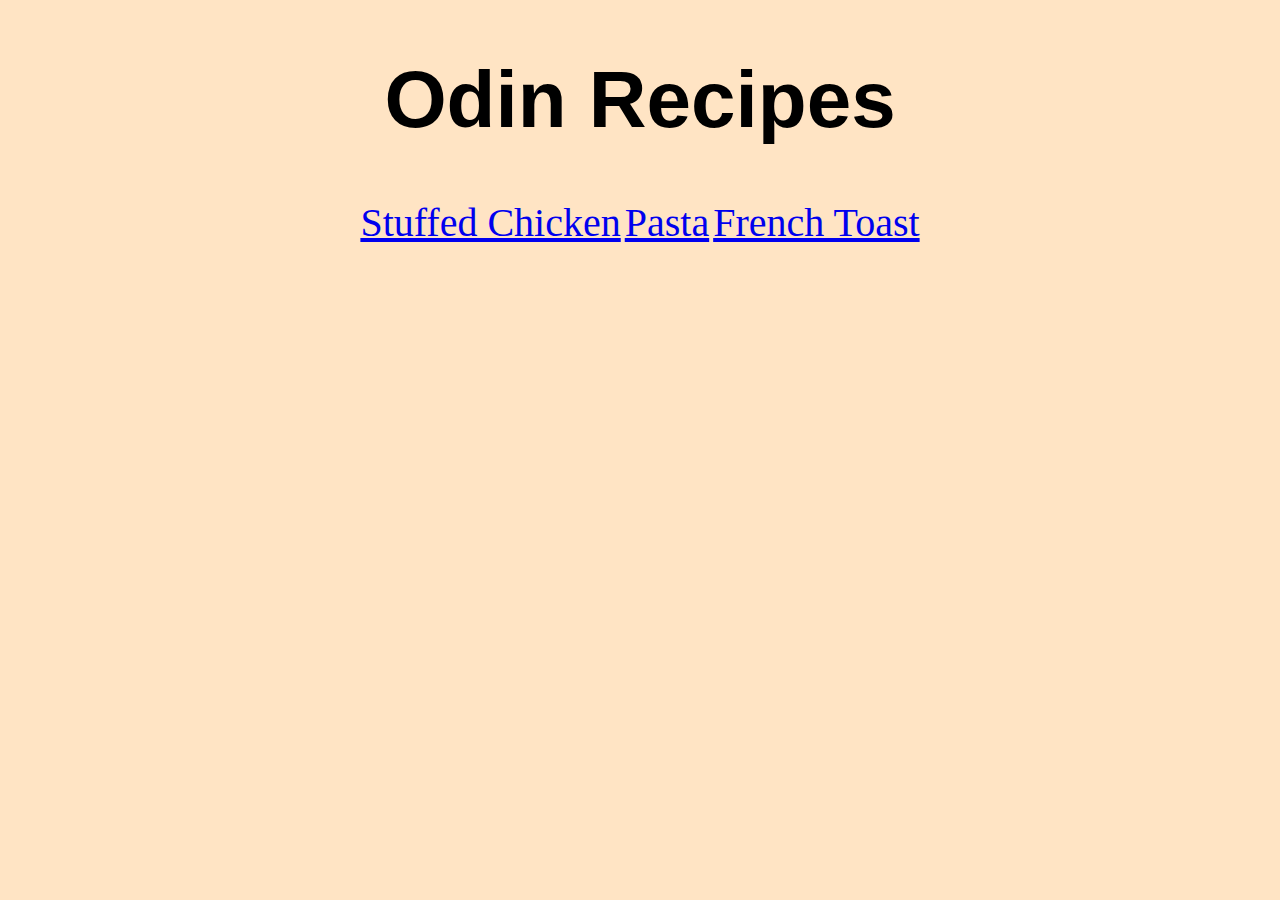
<file: index.html>
<!DOCTYPE html>
<html lang="en">
<head>
    <link rel="stylesheet" href="style.css">
    <meta charset="UTF-8">
    <meta http-equiv="X-UA-Compatible" content="IE=edge">
    <meta name="viewport" content="width=<device-width>, initial-scale=1.0">
    <title>Document</title>
</head>
<body>
    <h1>Odin Recipes</h1>

    <a href="recipes/stuffedchicken.html">Stuffed Chicken</a>

    <a href="https://hebbarskitchen.com/masala-pasta-recipe-indian-pasta-recipes/">Pasta</a>

    <a href="https://www.allrecipes.com/recipe/7016/french-toast-i/">French Toast</a>
   

    
</body>
</html>
</file>
<file: style.css>
body {
    background-color: bisque;text-align: center;
}

h1 {
    font-family: 'Gill Sans', 'Gill Sans MT', Calibri, 'Trebuchet MS', sans-serif; font-size: 80px;
}

a{
    font-size: 40px;
}
</file>
